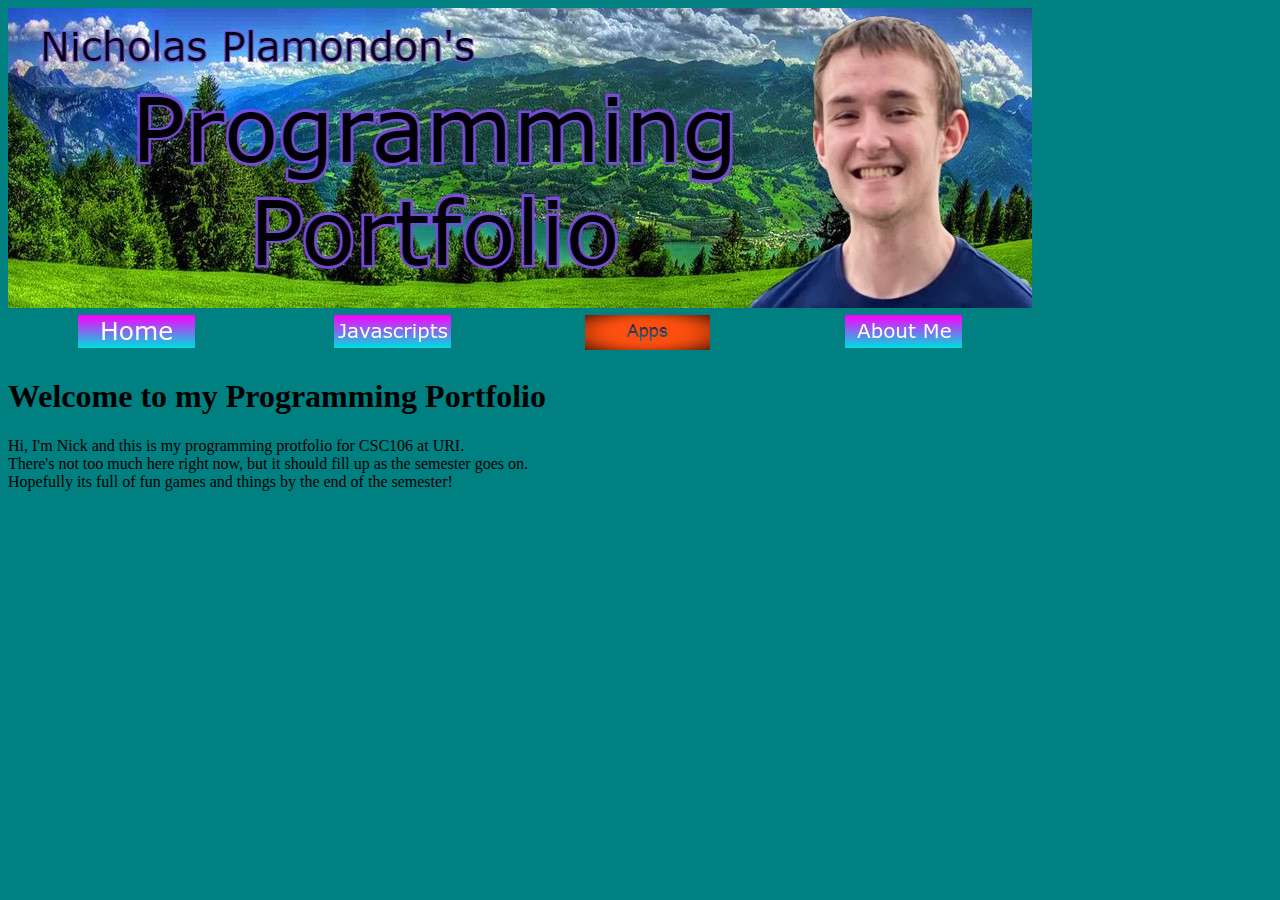
<file: index.html>
<!DOCTYPE html>
<html>
  <head>
    <meta charset="utf-8">
    <title>My Programming Portfolio</title>
    <link rel="stylesheet" type="text/css" href="style.css">
  </head>
  <body>
    <img src="mybanner.jpg">
    
    <table id="nav-table">
      <thead>
        <tr>
          <th id="nav-td"><a href="https://np756.github.io/index.html"><img src="home.png"</a></th>
          <th id="nav-td"><a href="https://np756.github.io/javascripts.html"><img src="javascripts.png"</a></th>
          <th id="nav-td"><a href="https://np756.github.io/apps.html"><img src="apps.png"</a></th>
          <th id="nav-td"><a href="https://np756.github.io/about.html"><img src="about.png"</a></th>
        </tr>
      </thead>
    </table>
     
    <h1>Welcome to my Programming Portfolio</h1>
      <p> 
        Hi, I'm Nick and this is my programming protfolio for CSC106 at URI. <br>
        There's not too much here right now, but it should fill up as the semester goes on. <br> 
        Hopefully its full of fun games and things by the end of the semester! <br>
     </p>
     
    
 </body>
</html>
</file>
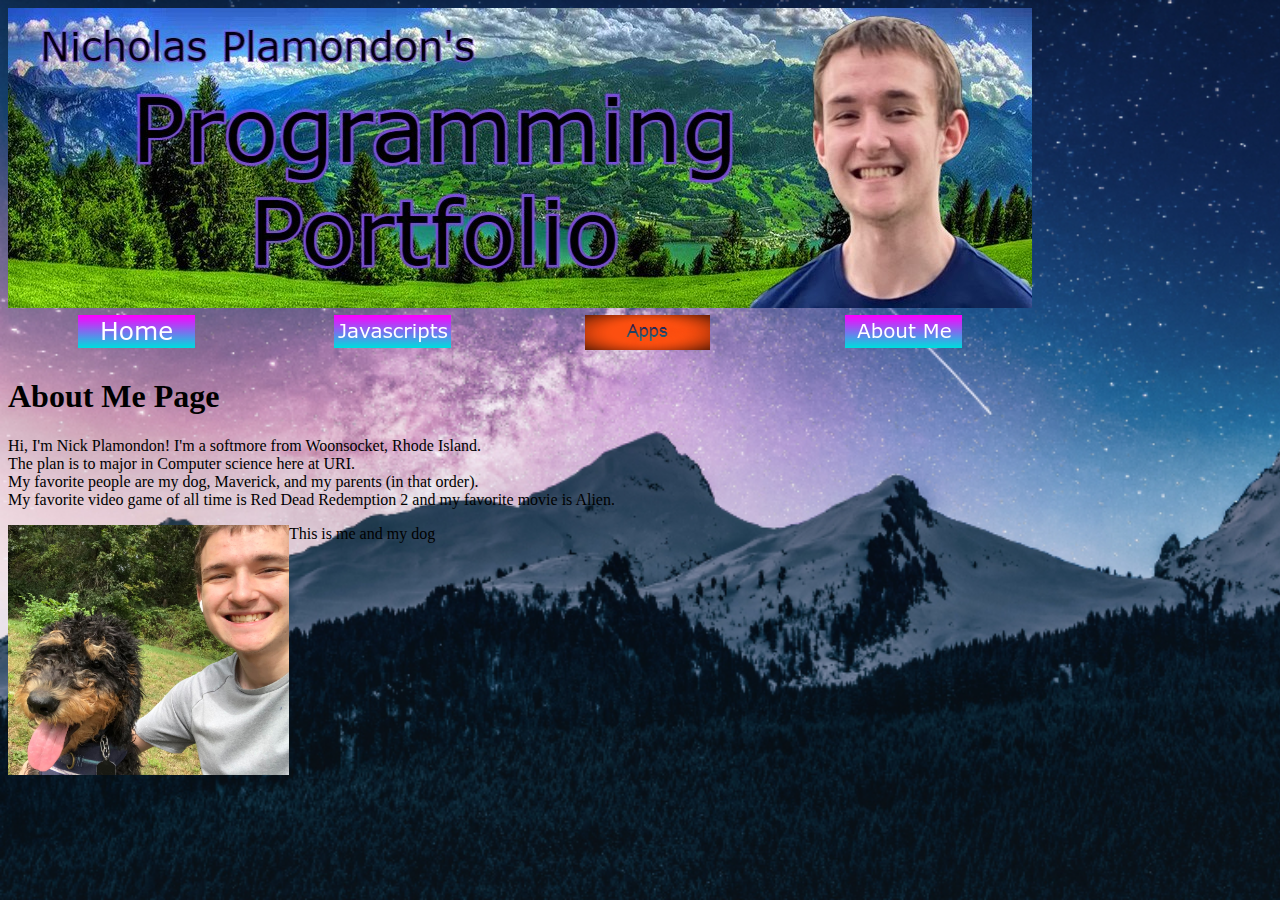
<file: about.html>
<!DOCTYPE html>
<html>
  <head>
    <meta charset="utf-8">
    <title>About Me Page</title>
    <link rel="stylesheet" type="text/css" href="style.css">
    <style>
      body {
        background-image: url('myBackground.jpg');
        background-repet: no-repeat;
        background-attachment: fixed;
        background-size: cover;
           }
     #nick-jpg {
       float: left;
      }
      
    </style>
  </head>
  <body>
    <img src="mybanner.jpg">
    
    
    <table id="nav-table">
      <thead>
        <tr>
          <th id="nav-td"><a href="https://np756.github.io/index.html"><img src="home.png"</a></th>
          <th id="nav-td"><a href="https://np756.github.io/javascripts.html"><img src="javascripts.png"</a></th>
          <th id="nav-td"><a href="https://np756.github.io/apps.html"><img src="apps.png"</a></th>
          <th id="nav-td"><a href="https://np756.github.io/about.html"><img src="about.png"</a></th>
        </tr>
      </thead>
    </table>
     
    <h1>About Me Page</h1>
    <p> 
        Hi, I'm Nick Plamondon! I'm a softmore from Woonsocket, Rhode Island. <br>
        The plan is to major in Computer science here at URI.<br>
        My favorite people are my dog, Maverick, and my parents (in that order). <br> 
        My favorite video game of all time is Red Dead Redemption 2 and my favorite movie is Alien. <br>
     </p>
    
    <img id="nick-jpg" src="nick.jpg" height="250"> 
     <p>   
      This is me and my dog
    </p>
    
    
   
    
 </body>
</html>
</file>
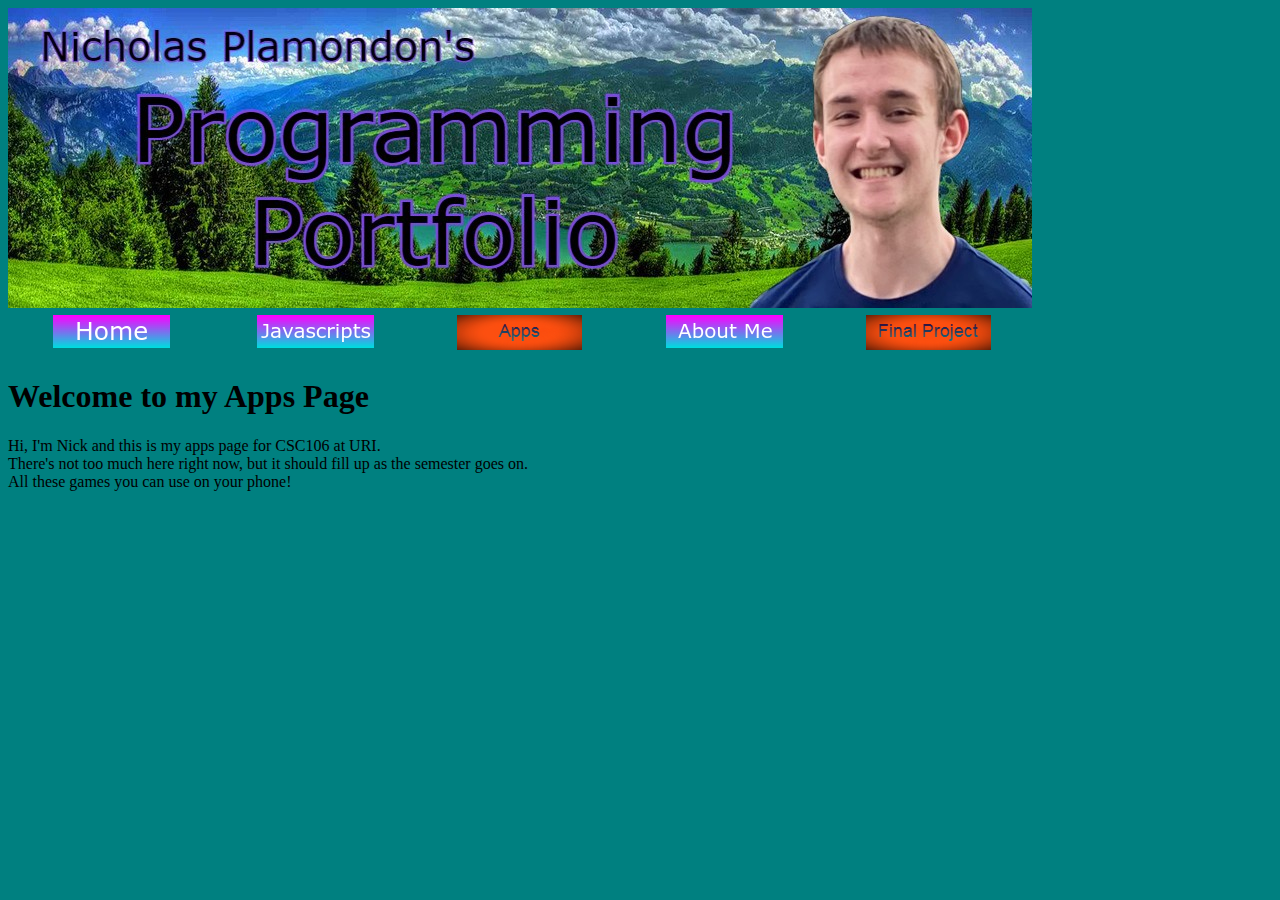
<file: apps.html>
<!DOCTYPE html>
<html>
  <head>
    <meta charset="utf-8">
    <title>My Programming Portfolio</title>
    <link rel="stylesheet" type="text/css" href="style.css">
  </head>
  <body>
    <img src="mybanner.jpg">
    
    <table id="nav-table">
      <thead>
        <tr>
          <th id="nav-td"><a href="https://np756.github.io/index.html"><img src="home.png"</a></th>
          <th id="nav-td"><a href="https://np756.github.io/javascripts.html"><img src="javascripts.png"</a></th>
          <th id="nav-td"><a href="https://np756.github.io/apps.html"><img src="apps.png"</a></th>
          <th id="nav-td"><a href="https://np756.github.io/about.html"><img src="about.png"</a></th>
          <th id="nav-td"><a href="https://np756.github.io/finalproject.html"><img src="FinalProject.png"</a></th>
        </tr>
      </thead>
    </table>
     
    <h1>Welcome to my Apps Page</h1>
      <p> 
        Hi, I'm Nick and this is my apps page for CSC106 at URI. <br>
        There's not too much here right now, but it should fill up as the semester goes on. <br> 
        All these games you can use on your phone! <br>
     </p>
     
    
 </body>
</html>
</file>
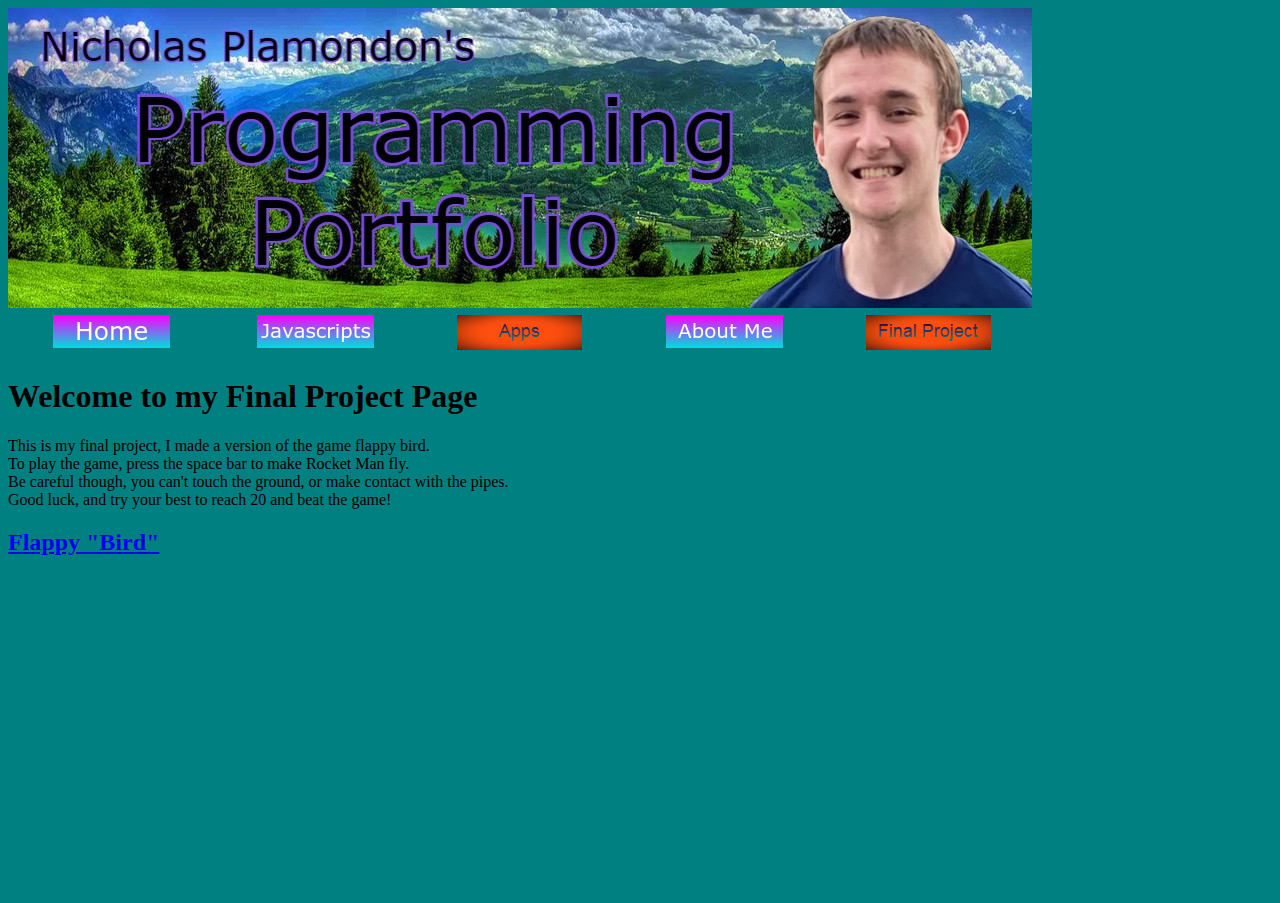
<file: finalproject.html>
<!DOCTYPE html>
<html>
  <head>
    <meta charset="utf-8">
    <title>My Programming Portfolio</title>
    <link rel="stylesheet" type="text/css" href="style.css">
  </head>
  <body>
    <img src="mybanner.jpg">
    
    <table id="nav-table">
      <thead>
        <tr>
          <th id="nav-td"><a href="https://np756.github.io/index.html"><img src="home.png"</a></th>
          <th id="nav-td"><a href="https://np756.github.io/javascripts.html"><img src="javascripts.png"</a></th>
          <th id="nav-td"><a href="https://np756.github.io/apps.html"><img src="apps.png"</a></th>
          <th id="nav-td"><a href="https://np756.github.io/about.html"><img src="about.png"</a></th>
          <th id="nav-td"><a href="https://np756.github.io/finalproject.html"><img src="FinalProject.png"</a></th>
        </tr>
      </thead>
    </table>
     
    <h1>Welcome to my Final Project Page</h1>
      <p> 
        This is my final project, I made a version of the game flappy bird. <br>
        To play the game, press the space bar to make Rocket Man fly. <br> 
        Be careful though, you can't touch the ground, or make contact with the pipes. <br>
        Good luck, and try your best to reach 20 and beat the game! <br>
     </p>
     
   <h2><a href="https://www.khanacademy.org/computer-programming/flappy-bird/4765274284277760">Flappy "Bird"</a></h2><script src="https://www.khanacademy.org/computer-programming/flappy-bird/4765274284277760/embed.js?editor=no&buttons=yes&author=no&embed=yes"></script> <iframe width="560" height="315" src="https://www.youtube.com/embed/6rfv0vkbWiQ" title="YouTube video player" frameborder="0" allow="accelerometer; autoplay; clipboard-write; encrypted-media; gyroscope; picture-in-picture" allowfullscreen></iframe>
    
 </body>
</html>
</file>
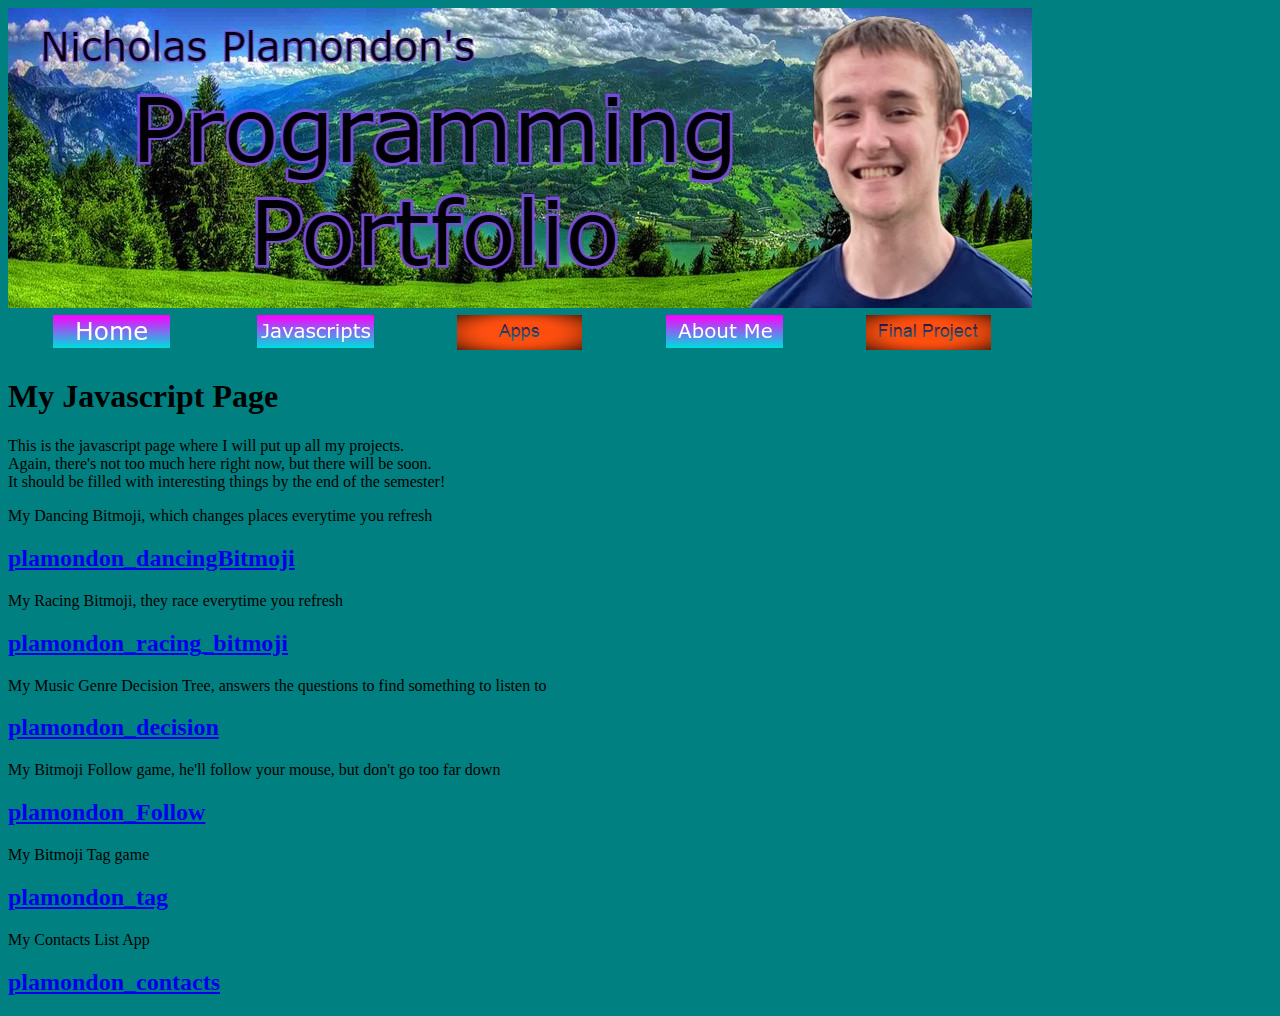
<file: javascripts.html>
<!DOCTYPE html>
<html>
  <head>
    <meta charset="utf-8">
    <title>My Javascript Projects</title>
    <link rel="stylesheet" type="text/css" href="style.css">
  </head>
  <body>
    <img src="mybanner.jpg">
    
    <table id="nav-table">
      <thead>
        <tr>
          <th id="nav-td"><a href="https://np756.github.io/index.html"><img src="home.png"</a></th>
          <th id="nav-td"><a href="https://np756.github.io/javascripts.html"><img src="javascripts.png"</a></th>
          <th id="nav-td"><a href="https://np756.github.io/apps.html"><img src="apps.png"</a></th>
          <th id="nav-td"><a href="https://np756.github.io/about.html"><img src="about.png"</a></th>
          <th id="nav-td"><a href="https://np756.github.io/finalproject.html"><img src="FinalProject.png"</a></th>
        </tr>
      </thead>
    </table>
     
    <h1>My Javascript Page</h1>
    <p> 
        This is the javascript page where I will put up all my projects. <br>
        Again, there's not too much here right now, but there will be soon. <br> 
        It should be filled with interesting things by the end of the semester! <br>
     </p>
    
    <p>My Dancing Bitmoji, which changes places everytime you refresh </p>
    <h2><a href="https://www.khanacademy.org/computer-programming/plamondon_dancingbitmoji/6507187964264448">plamondon_dancingBitmoji</a></h2><script src="https://www.khanacademy.org/computer-programming/plamondon_dancingbitmoji/6507187964264448/embed.js?editor=no&buttons=no&author=no&embed=yes"></script>
    
    <p>My Racing Bitmoji, they race everytime you refresh </p>
    <h2><a href="https://www.khanacademy.org/computer-programming/plamondon_racing_bitmoji/6001509856231424">plamondon_racing_bitmoji</a></h2><script src="https://www.khanacademy.org/computer-programming/plamondon_racing_bitmoji/6001509856231424/embed.js?editor=no&buttons=no&author=no&embed=yes"></script>
    
    <p>My Music Genre Decision Tree, answers the questions to find something to listen to </p>
    <h2><a href="https://www.khanacademy.org/computer-programming/plamondon_decision/6433125166530560">plamondon_decision</a></h2><script src="https://www.khanacademy.org/computer-programming/plamondon_decision/6433125166530560/embed.js?editor=no&buttons=no&author=no&embed=yes"></script>
   
    <p>My Bitmoji Follow game, he'll follow your mouse, but don't go too far down</p>
    <h2><a href="https://www.khanacademy.org/computer-programming/plamondon_follow/5095715803545600">plamondon_Follow</a></h2><script src="https://www.khanacademy.org/computer-programming/plamondon_follow/5095715803545600/embed.js?editor=no&buttons=no&author=no&embed=yes"></script>
     
    <p>My Bitmoji Tag game </p>
    <h2><a href="https://www.khanacademy.org/computer-programming/plamondon_tag/4758210579316736">plamondon_tag</a></h2><script src="https://www.khanacademy.org/computer-programming/plamondon_tag/4758210579316736/embed.js?editor=no&buttons=no&author=no&embed=yes"></script>
    
    <p>My Contacts List App</p>
    <h2><a href="https://www.khanacademy.org/computer-programming/plamondon_contacts/4512734600806400">plamondon_contacts</a></h2><script src="https://www.khanacademy.org/computer-programming/plamondon_contacts/4512734600806400/embed.js?editor=no&buttons=no&author=no&embed=yes"></script>
 <body>
</html>
</file>
<file: style.css>
body {
  background-color: #008080;
}

#nav-table {
  width: 1024px;
}

#nav-td {
  width: 256; text-align:center;
}
</file>
